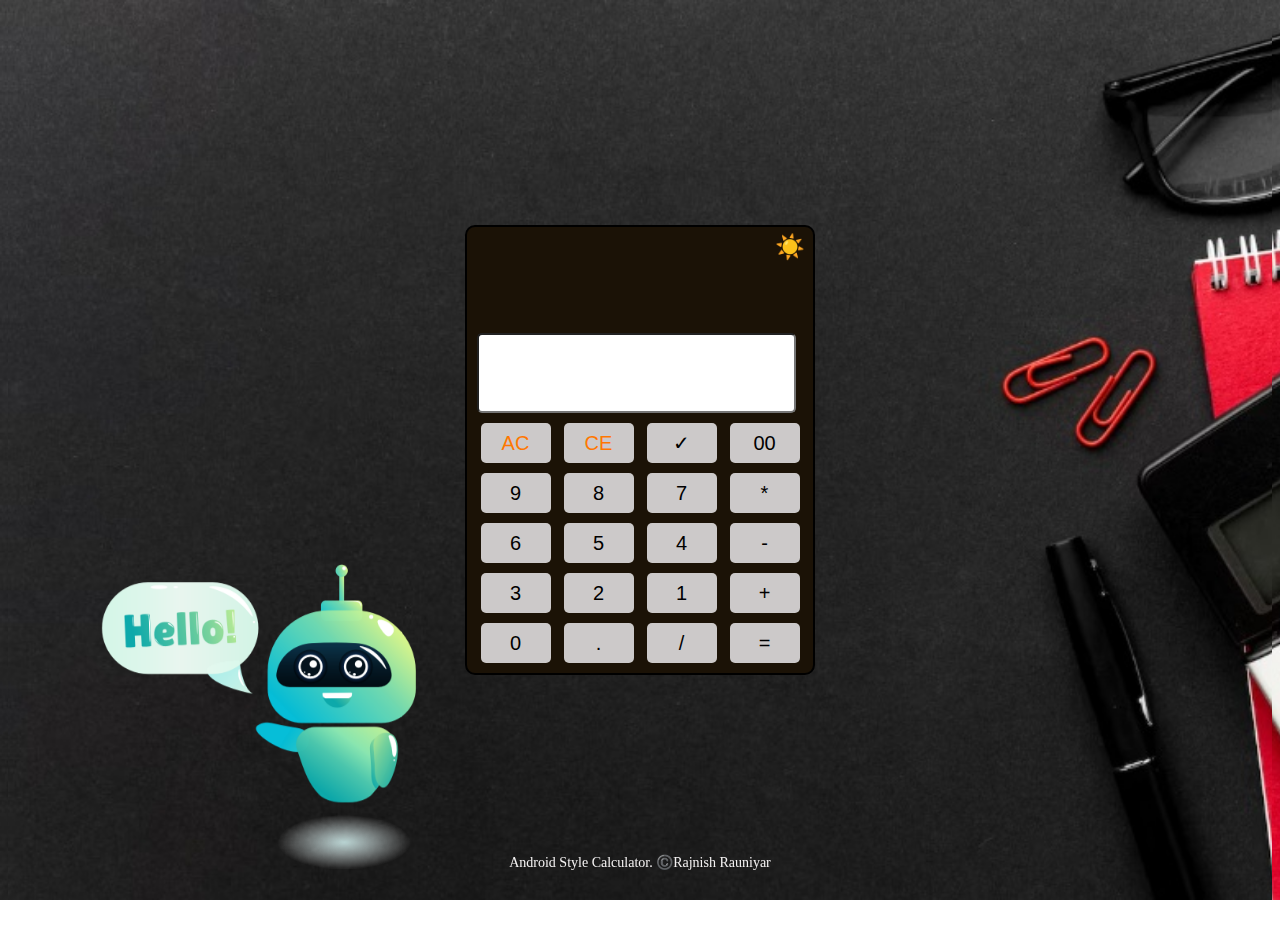
<file: index.html>
<!DOCTYPE html>
<html lang="en">
<head>
  <meta charset="UTF-8" />
  <meta name="viewport" content="width=device-width, initial-scale=1.0"/>
  <title>Android Style Calculator</title>
  <link rel="stylesheet" href="calculatorStyle.css" />
</head>
<body>
  <div class="calculator">
    <div class="container">
      <button id="toggleMode" aria-label="Toggle Theme">
        ☀️
      </button>
  </div>
  <div  class = "end-section">

  
     <div class="display">
        <input type="text" class="result" readonly/>
      </div>
     <div class="buttons"> 
        <button style="color: rgb(255, 119, 0);"> AC</button>
        <button style="color: rgb(255, 119, 0);"> CE</button>
        <button > ✓</button>
        <button > 00</button>
    </div>
    <div class="buttons">
        <button> 9</button>
        <button> 8</button>
        <button> 7</button>
        <button> *</button>
    </div>
    <div class="buttons">
        <button> 6</button>
        <button> 5</button>
        <button> 4</button> 
        <button> -</button>
    </div>
    <div class="buttons">
        <button> 3</button>
        <button> 2</button>
        <button> 1</button>
        <button> +</button>
    </div>
    <div class="buttons">
        <button> 0</button>
        <button> .</button>
        <button> /</button>
        <button> =</button>
    </div>
   </div>
   <div class="footer">
        <p>Android Style Calculator. ©️Rajnish Rauniyar</p>
    </div>
 <img src="download.png" alt="">
</body>
  <script src="calculatorScript.js" defer></script>
</html>
</file>
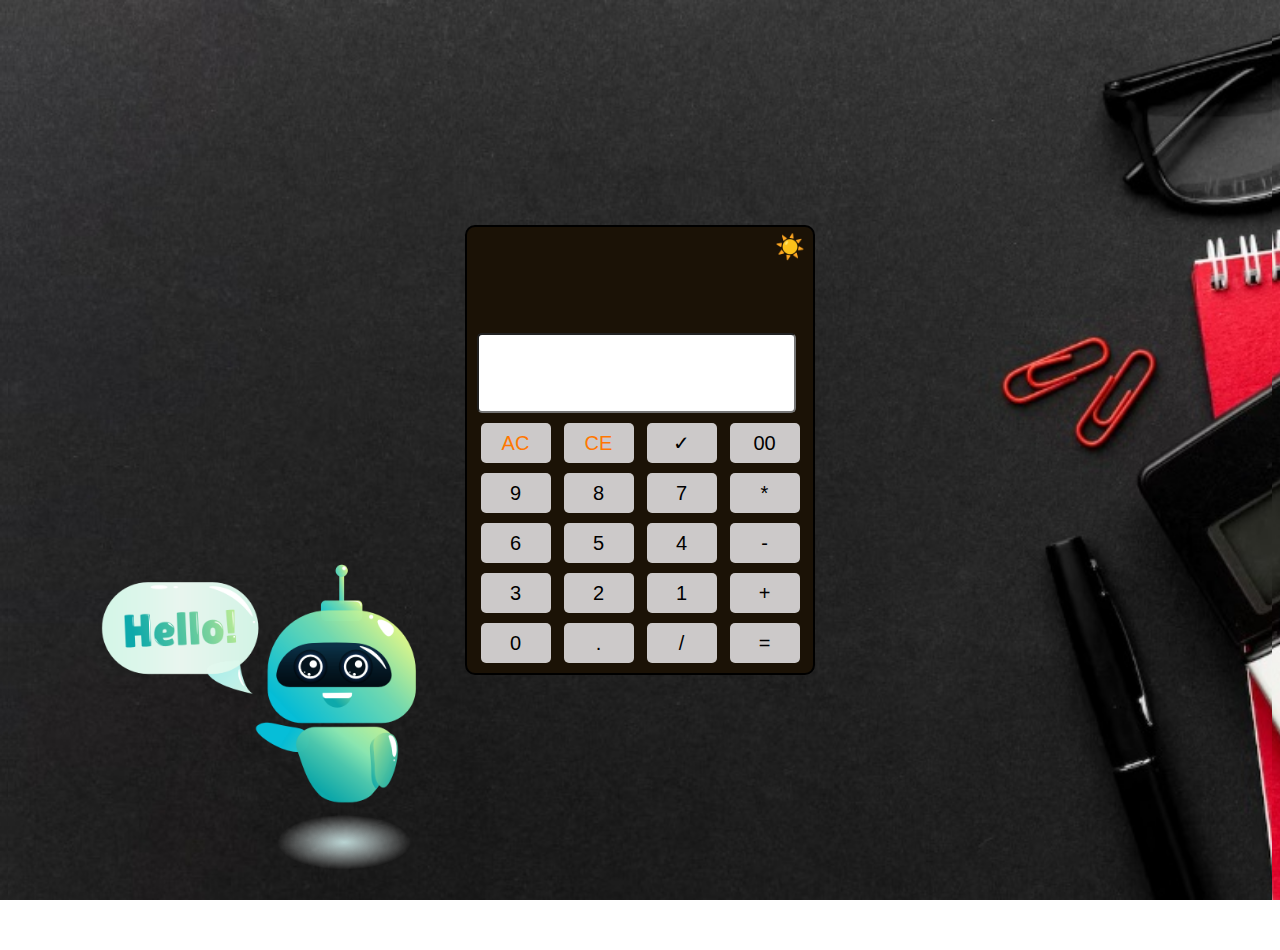
<file: calculator.html>
<!DOCTYPE html>
<html lang="en">
<head>
  <meta charset="UTF-8" />
  <meta name="viewport" content="width=device-width, initial-scale=1.0"/>
  <title>Android Style Calculator</title>
  <link rel="stylesheet" href="calculatorStyle.css" />
</head>
<body>
  <div class="calculator">
    <div class="container">
      <button id="toggleMode" aria-label="Toggle Theme">
        ☀️
      </button>
  </div>
  <div  class = "end-section">

  
     <div class="display">
        <input type="text" class="result" readonly/>
      </div>
     <div class="buttons"> 
        <button style="color: rgb(255, 119, 0);"> AC</button>
        <button style="color: rgb(255, 119, 0);"> CE</button>
        <button > ✓</button>
        <button > 00</button>
    </div>
    <div class="buttons">
        <button> 9</button>
        <button> 8</button>
        <button> 7</button>
        <button> *</button>
    </div>
    <div class="buttons">
        <button> 6</button>
        <button> 5</button>
        <button> 4</button> 
        <button> -</button>
    </div>
    <div class="buttons">
        <button> 3</button>
        <button> 2</button>
        <button> 1</button>
        <button> +</button>
    </div>
    <div class="buttons">
        <button> 0</button>
        <button> .</button>
        <button> /</button>
        <button> =</button>
    </div>
   </div>
 <img src="download.png" alt="">
</body>
  <script src="calculatorScript.js" defer></script>
</html>
</file>
<file: calculatorStyle.css>
*{
    box-sizing: border-box;
}
html,body{
    width: 100%;
    display: flex;
    align-items: center;
    justify-content: center;
    height: 100vh;
    background-image: url('background.jpg');
    background-repeat: no-repeat;
    background-size: cover;
    
}
.calculator{
    border: 2px solid black;
    padding: 10px;
    border-radius: 10px;
    height: 450px;
    width: 350px;
    display: flex;
    flex-direction: column;
    align-items: center;
    justify-content: space-between;
    background-color: rgb(27, 18, 6);
}
.buttons{
    gap: 13px;
    display: flex;
    
}
button{
    width: 70px;
    height: 40px;
    font-size: 20px;
    border-radius: 5px;
    cursor: pointer;
    background-color: rgb(204, 201, 201);
    border: none;
   
}
.result{
    width: 98%;
    height: 80px;
    font-size: 30px;
    text-align: right;
    border-radius: 5px;
    overflow-x: auto;      
    white-space: nowrap; 
    text-overflow: clip; 
}
#modeIcon {
  position: relative;         
                
  right: 100px;            
} 
.end-section{
    display: flex;
    flex-direction: column;
    align-items: center;
    justify-content: center;
    gap: 10px;
}
#toggleMode{
    background: none;
    border: none;
    font-size: 24px;
    cursor: pointer;
    position: relative;
    top: -10px;
    right: -150px;
}
img{
    position: absolute;
    left: 0;
    width:650px;
    bottom: -50px;
}
.footer {
  position: fixed;
  bottom: 0;
  left: 0;
  width: 100%;
  color: #f4f2f2;
  text-align: center;
  padding: 15px 10px;
  font-size: 14px;
}
</file>
